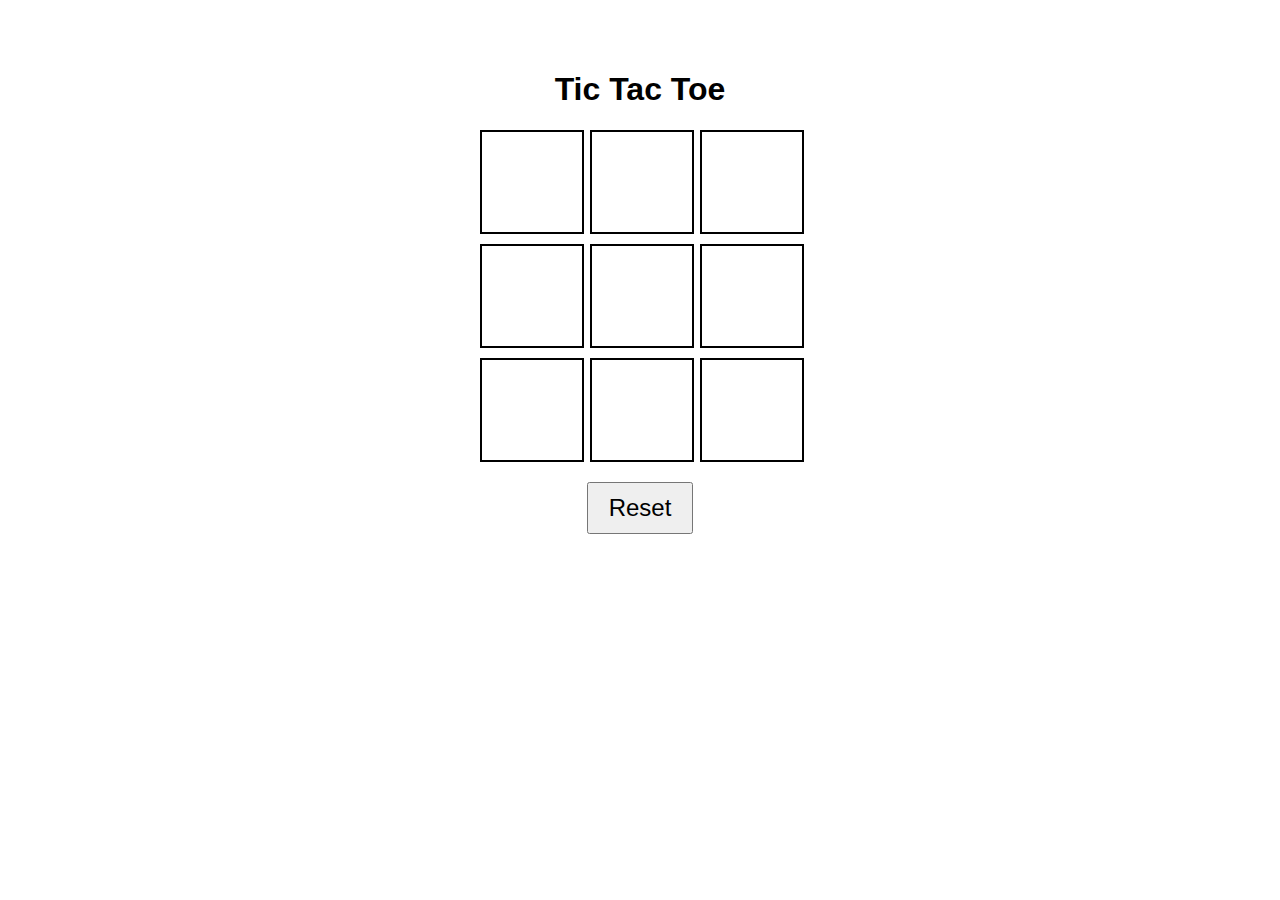
<file: tic-tac-toe/index.html>
<!DOCTYPE html>
<html lang="en">
<head>
  <meta charset="UTF-8">
  <meta name="viewport" content="width=device-width, initial-scale=1.0">
  <title>Tic Tac Toe</title>
  <link rel="stylesheet" href="style.css">
</head>
<body>
  <div class="container">
    <h1>Tic Tac Toe</h1>
    <div class="board" id="board">
      <div class="cell" onclick="makeMove(0)"></div>
      <div class="cell" onclick="makeMove(1)"></div>
      <div class="cell" onclick="makeMove(2)"></div>
      <div class="cell" onclick="makeMove(3)"></div>
      <div class="cell" onclick="makeMove(4)"></div>
      <div class="cell" onclick="makeMove(5)"></div>
      <div class="cell" onclick="makeMove(6)"></div>
      <div class="cell" onclick="makeMove(7)"></div>
      <div class="cell" onclick="makeMove(8)"></div>
    </div>
    <button onclick="resetBoard()">Reset</button>
  </div>
  <script src="script.js"></script>
</body>
</html>
</file>
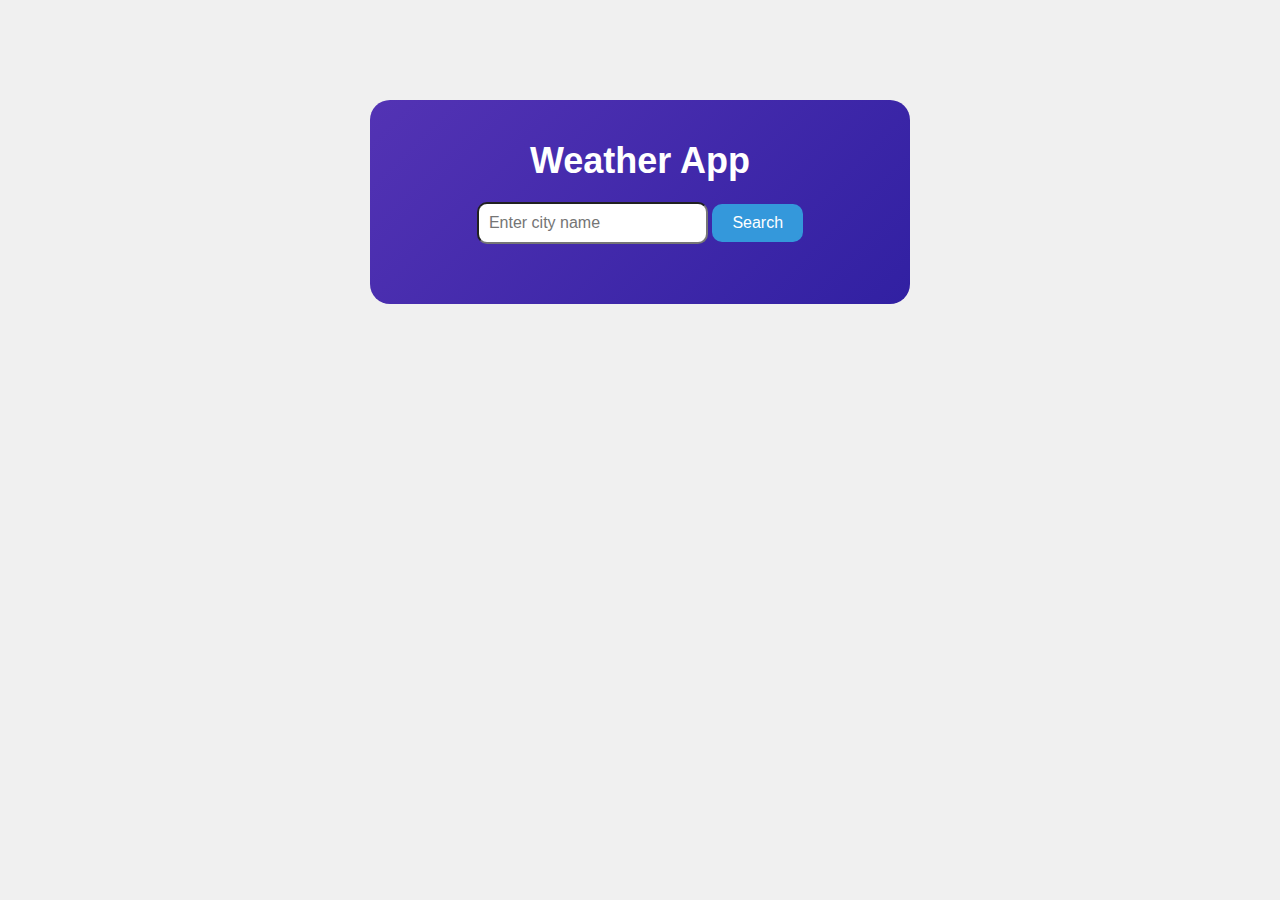
<file: weather-app/index.html>
<!DOCTYPE html>
<html lang="en">
<head>
    <meta charset="UTF-8">
    <meta name="viewport" content="width=device-width, initial-scale=1.0">
    <link rel="stylesheet" href="style.css">
    <title>Weather App</title> 
   

</head>
<body>
  <main class="main">
    <section>
      <div class="container">
        <h1>Weather App</h1> 

        <div class="search">
            <input type="text" id="cityInput" placeholder="Enter city name">
            <button id="searchBtn">Search</button>
        </div>
        <div class="weather">
            <p id="cityName"></p>
            <p id="temperature"></p>
            <p id="weatherDescription"></p>
        </div>
      </div>
    </section>
  </main>
  <script src="app.js"></script>
</body>
</html>
</file>
<file: tic-tac-toe/style.css>
body {
  font-family: Arial, sans-serif;
  text-align: center;
}

.container {
  margin-top: 50px; 
  display: flex;
  flex-direction: column;
  align-items: center;
}

.board {
  display: grid;
  grid-template-columns: repeat(3, 100px);
  grid-gap: 10px;
  margin-bottom: 20px; 
  
}

.cell {
  width: 100px;
  height: 100px;
  border: 2px solid #000;
  display: flex;
  align-items: center;
  justify-content: center;
  font-size: 2em;
  font-weight: bold;
  cursor: pointer;
}

button {
  font-size: 1.5em;
  padding: 10px 20px;
  cursor: pointer;
}
</file>
<file: weather-app/style.css>
body {
  font-family: Arial, sans-serif;
  background-color: #f0f0f0;
  margin: 0;
  padding: 0;
}

.container {
  width: 90%;
  max-width: 470px;
  background: linear-gradient(135deg, #5333b4, #3120a2);
  color: #fff;
  margin: 100px auto 0;
  border-radius: 20px;
  padding: 40px 35px;
  text-align: center;
}

h1 {
  font-size: 36px;
  margin: 0;
}

.search {
  margin: 20px 0;
  border-radius: 30px;
}

input {
  padding: 10px;
  font-size: 16px;
  border-radius: 10px;
}

button {
  padding: 10px 20px;
  font-size: 16px;
  background-color: #3498db;
  color: #fff;
  border: none;
  cursor: pointer;
  border-radius: 10px;
}

p {
  margin: 5px 0;
}
</file>
